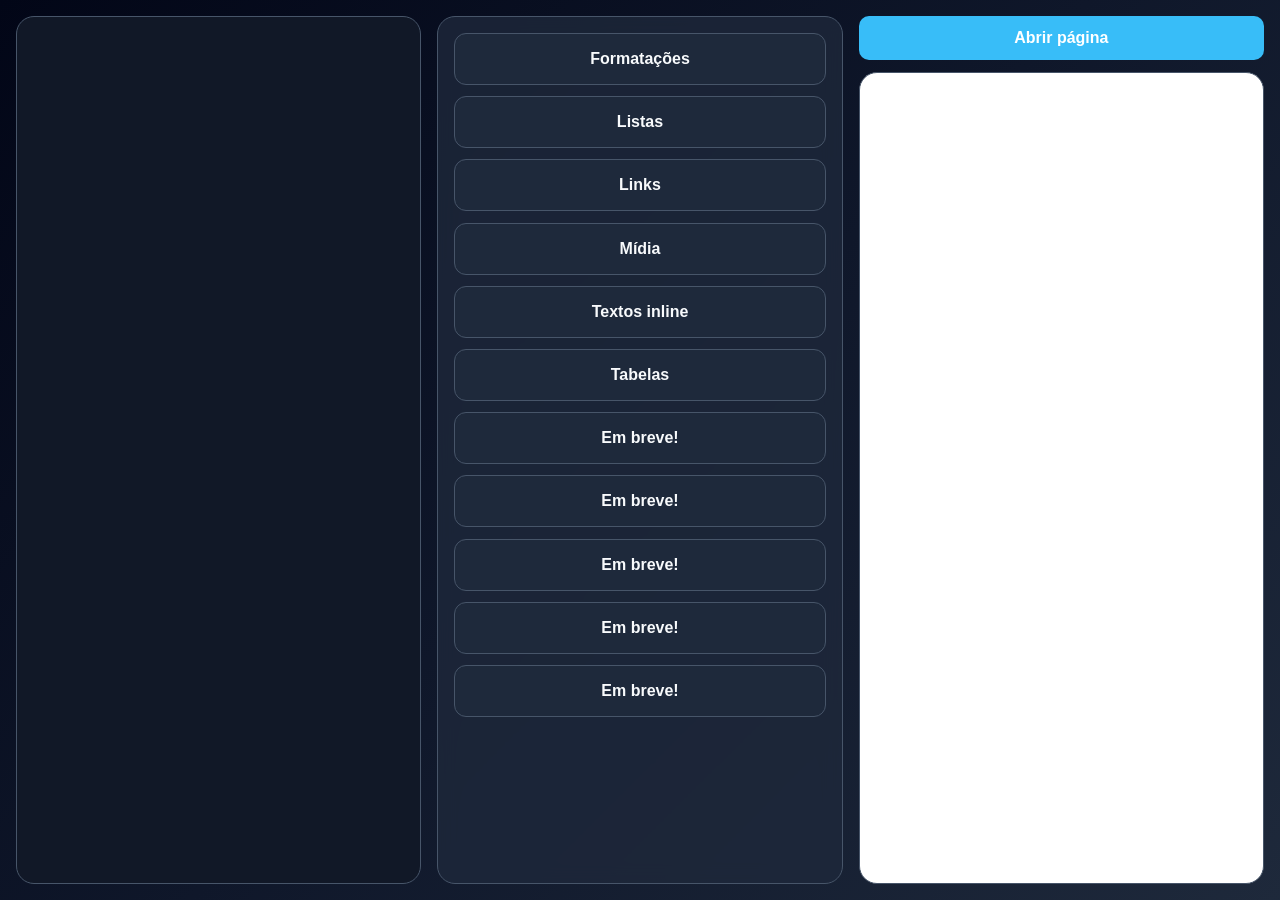
<file: index.html>
<!DOCTYPE html>
<html lang="pt-br">
<head>
    <meta charset="UTF-8">
    <meta name="viewport" content="width=device-width, initial-scale=1.0">
    <link rel="stylesheet" href="styles.css">
    <title>Inicio</title>
</head>
<body>
    <main>
        <section id="section-content-page">
            <pre id="content-page">
                <code class="language-html"></code>
            </pre>

        </section>
        <section id="button-section">
            <button id="page" class="show-page">Formatações</button>
            <button id="page2" class="show-page">Listas</button>
            <button id="page3" class="show-page">Links</button>
            <button id="page4" class="show-page">Mídia</button>
            <button id="page5" class="show-page">Textos inline</button>
            <button id="page6" class="show-page">Tabelas</button>
            <button id="page7" class="show-page">Em breve!</button>
            <button id="page8" class="show-page">Em breve!</button>
            <button id="page9" class="show-page">Em breve!</button>
            <button id="page10" class="show-page">Em breve!</button>
            <button id="page11" class="show-page">Em breve!</button>
        </section>
        <section class="preview-container">
            <div class="preview-actions">
                <a id="open-page" href="#" target="_top">Abrir página</a>
            </div>
            <iframe src="" id="pag"></iframe>
        </section>
    </main>
    <script src="app.js" type="module"></script>
    <script type="module" src="pages.js"></script>
</body>
</html>
</file>
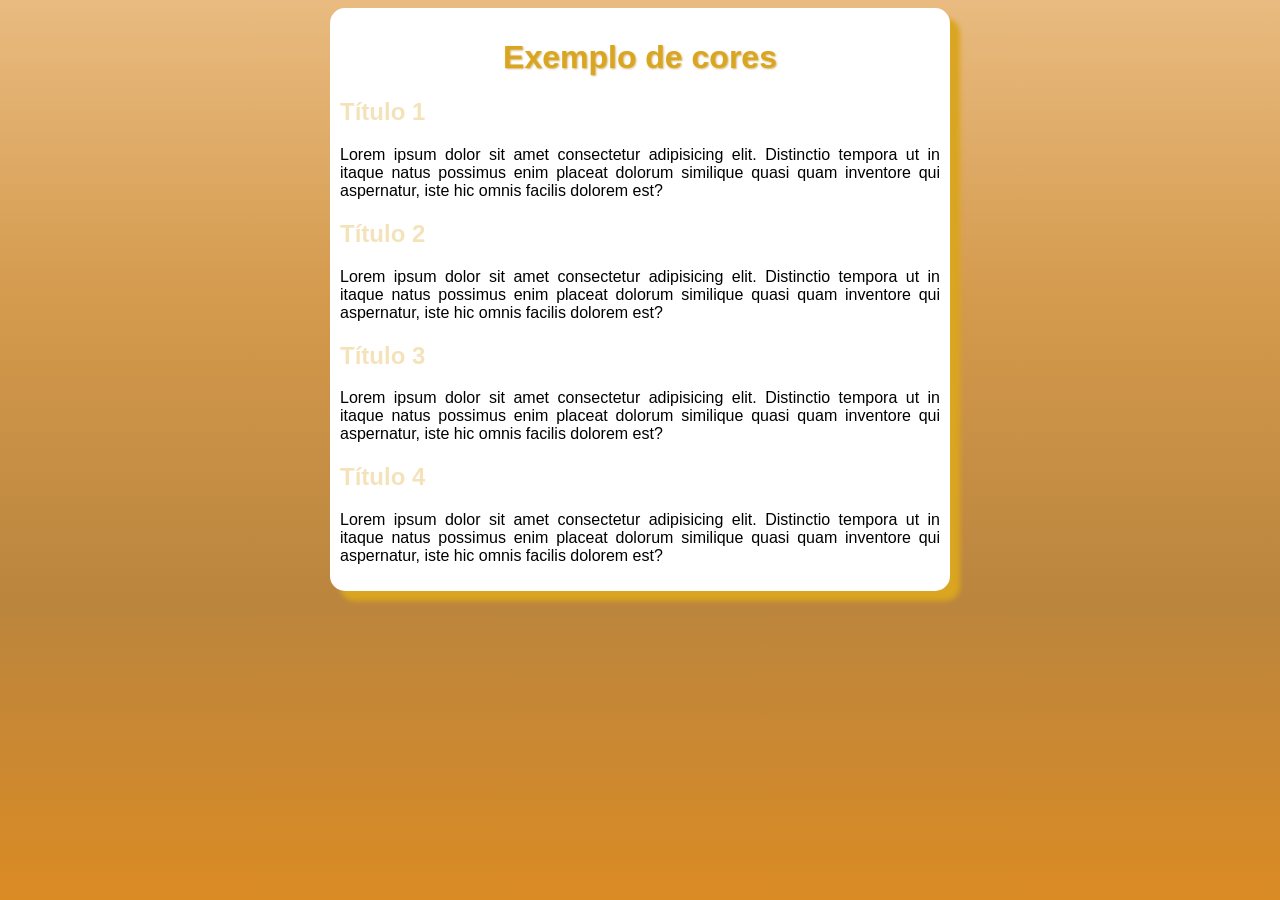
<file: pages/textos-inline/index.html>
<!DOCTYPE html>
<html lang="pt-br">
<head>
    <meta charset="UTF-8">
    <meta http-equiv="X-UA-Compatible" content="IE=edge">
    <meta name="viewport" content="width=device-width, initial-scale=1.0">
    <link rel="stylesheet" href="style.css">
    <title>Site de exemplo</title>
</head>
<body>
    
    <main>
        <h1>Exemplo de cores</h1>
        <h2>Título 1</h2>
        <p>Lorem ipsum dolor sit amet consectetur adipisicing elit. Distinctio tempora ut in itaque natus possimus enim placeat dolorum similique quasi quam inventore qui aspernatur, iste hic omnis facilis dolorem est?</p>
        <h2>Título 2</h2>
        <p>Lorem ipsum dolor sit amet consectetur adipisicing elit. Distinctio tempora ut in itaque natus possimus enim placeat dolorum similique quasi quam inventore qui aspernatur, iste hic omnis facilis dolorem est?</p>
        <h2>Título 3</h2>
        <p>Lorem ipsum dolor sit amet consectetur adipisicing elit. Distinctio tempora ut in itaque natus possimus enim placeat dolorum similique quasi quam inventore qui aspernatur, iste hic omnis facilis dolorem est?</p>
        <h2>Título 4</h2>
        <p>Lorem ipsum dolor sit amet consectetur adipisicing elit. Distinctio tempora ut in itaque natus possimus enim placeat dolorum similique quasi quam inventore qui aspernatur, iste hic omnis facilis dolorem est?</p>
   </main>

</body>
</html>
</file>
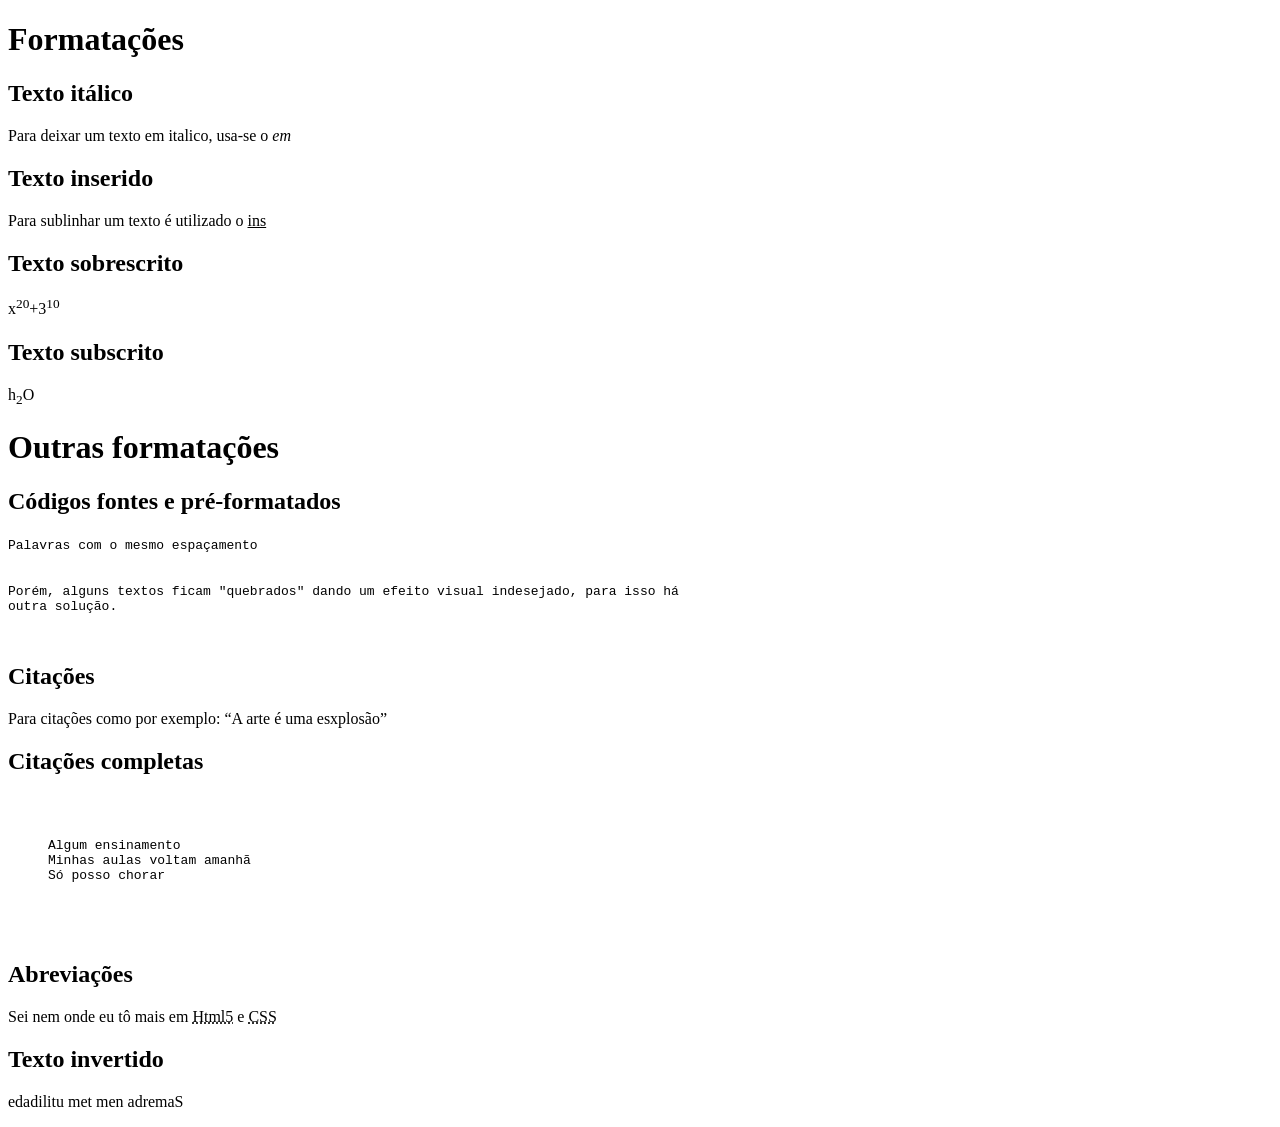
<file: pages/formatacoes.html>
<!DOCTYPE html>
<html lang="pt-br"><head>
    <meta charset="UTF-8">
    <meta name="viewport" content="width=device-width, initial-scale=1.0">
    <title>Formatação de textos</title>
</head>
<body>
    <h1>Formatações</h1>
    <h2>Texto itálico</h2>
    <p>Para deixar um texto em italico, usa-se o <em>em</em></p>
    <h2>Texto inserido</h2>
    <p>Para sublinhar um texto é utilizado o <ins>ins</ins></p>
    <h2>Texto sobrescrito</h2>
    <p>x<sup>20</sup>+3<sup>10</sup></p>
    <h2>Texto subscrito</h2>
    <p>h<sub>2</sub>O</p>
    <h1>Outras formatações</h1>
    <h2>Códigos fontes e pré-formatados</h2>
    <p><code>Palavras com o mesmo espaçamento</code></p>
    <p></p><pre>        <code>
Porém, alguns textos ficam "quebrados" dando um efeito visual indesejado, para isso há
outra solução.
        </code>
    </pre>
    <p></p>
    <h2>Citações</h2>
    <p>Para citações como por exemplo: <q>A arte é uma esxplosão</q></p>
    <h2>Citações completas</h2>
    <pre>
        <blockquote cite="aqui só serve para colocar algum link e não se ferrar com direitos autorais">
Algum ensinamento
Minhas aulas voltam amanhã
Só posso chorar
            </blockquote>
        </pre>
    <h2>Abreviações</h2>
    <p>Sei nem onde eu tô mais em <abbr title="Hypertext Markup Language" >Html5</abbr> e <abbr title="Cascading Style Sheets">CSS</abbr></p>
    <h2>Texto invertido</h2>
    <p><bdo dir="rtl">Samerda nem tem utilidade</bdo></p>

</body></html>
</file>
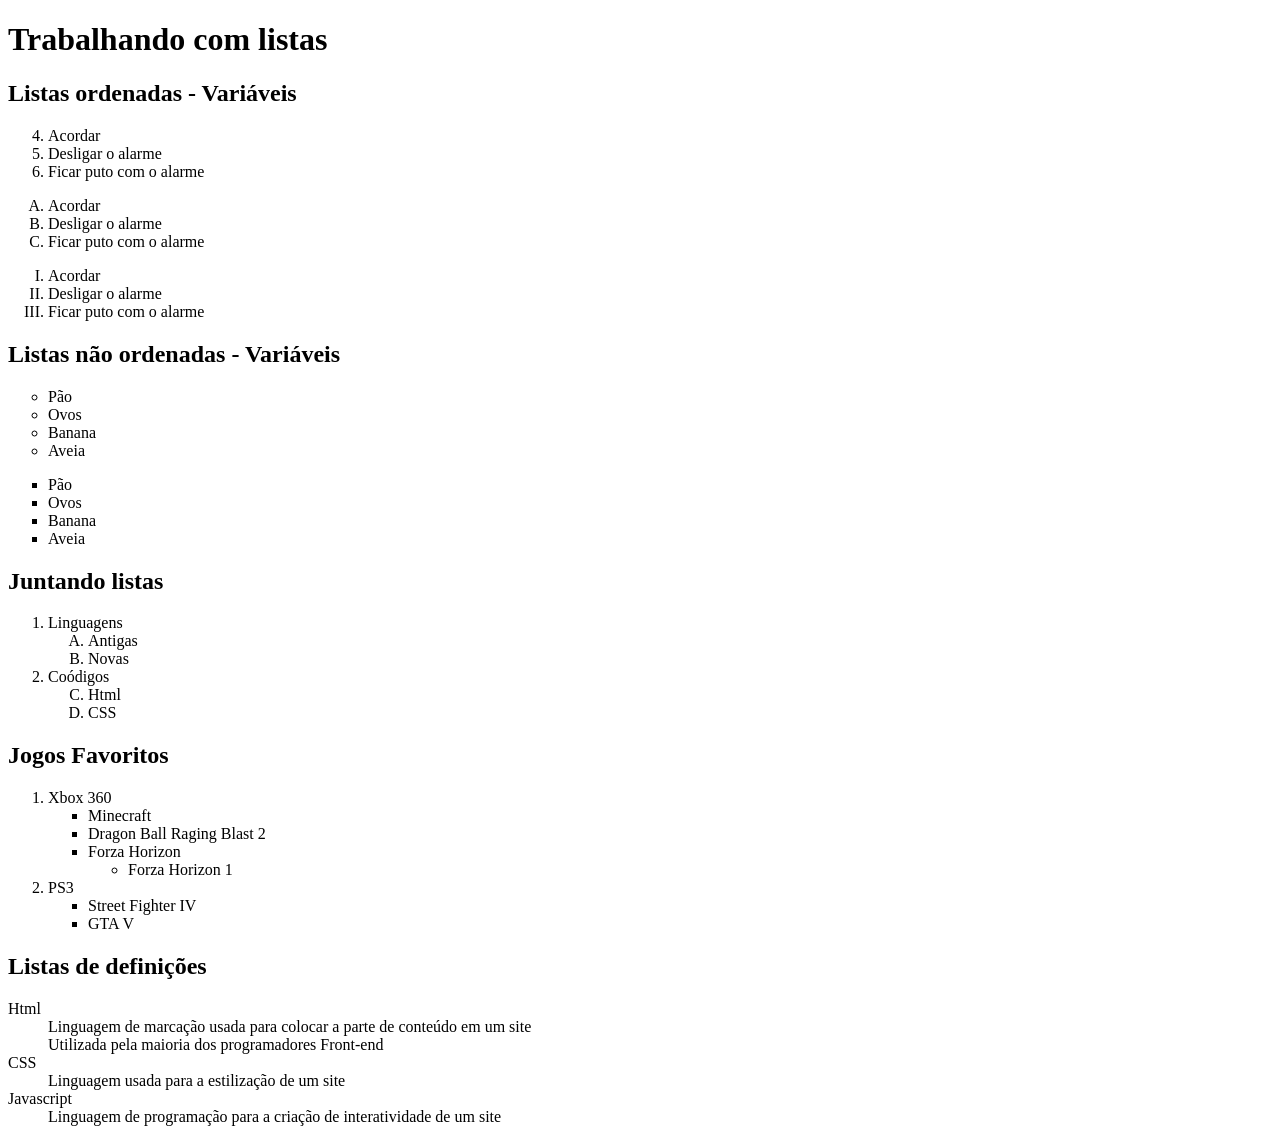
<file: pages/listas.html>
<!DOCTYPE html>
<html lang="pt-br">
    <head>
        <meta charset="UTF-8">
        <meta name="viewport" content="width=device-width, initial-scale=1.0">
        <title>Listas</title>
    </head>
    <body>
        <h1>Trabalhando com listas</h1>
        <h2>Listas ordenadas - Variáveis</h2>
        <ol type="1" start="4"> <!-- types: 1, A, a, I, i -->
            <li>Acordar</li>
            <li>Desligar o alarme</li>
            <li>Ficar puto com o alarme</li>
        </ol>
        <ol type="A">
            <li>Acordar</li>
            <li>Desligar o alarme</li>
            <li>Ficar puto com o alarme</li>
        </ol>
        <ol type="I">
            <li>Acordar</li>
            <li>Desligar o alarme</li>
            <li>Ficar puto com o alarme</li>
        </ol>
        <h2>Listas não ordenadas - Variáveis</h2>
        <ul type="circle"> <!-- disc(padrão), circle, square -->
            <li>Pão</li>
            <li>Ovos</li>
            <li>Banana</li>
            <li>Aveia</li>
        </ul>
        <ul type="square">
            <li>Pão</li>
            <li>Ovos</li>
            <li>Banana</li>
            <li>Aveia</li>
        </ul>
        <h2>Juntando listas</h2>
        <ol>
            <li>Linguagens</li>
            <ol type="A">
                <li>Antigas</li>
                <li>Novas</li>
            </ol>
            <li>Coódigos</li>
            <ol type="A" start="3">
                <li>Html</li>
                <li>CSS</li>
            </ol>
        </ol>
        <h2>Jogos Favoritos</h2>
        <ol>
            <li>Xbox 360</li>
            <ul type="square">
                <li>Minecraft</li>
                <li>Dragon Ball Raging Blast 2</li>
                <li>Forza Horizon</li>
                <ul type="circle">
                    <li>Forza Horizon 1</li>
                </ul>
            </ul>
            <li>PS3</li>
            <ul type="square">
                <li>Street Fighter IV</li>
                <li>GTA V</li>
            </ul>
        </ol>
        <h2>Listas de definições</h2>
        <dl>
            <dt>Html</dt> <!-- Termo -->
            <dd>Linguagem de marcação usada para colocar a parte de conteúdo em um site</dd> <!-- Descrição -->
            <dd>Utilizada pela maioria dos programadores Front-end</dd>
            <dt>CSS</dt>
            <dd>Linguagem usada para a estilização de um site</dd>
            <dt>Javascript</dt>
            <dd>Linguagem de programação para a criação de interatividade de um site</dd>
        </dl>
    </body>
</html>
</file>
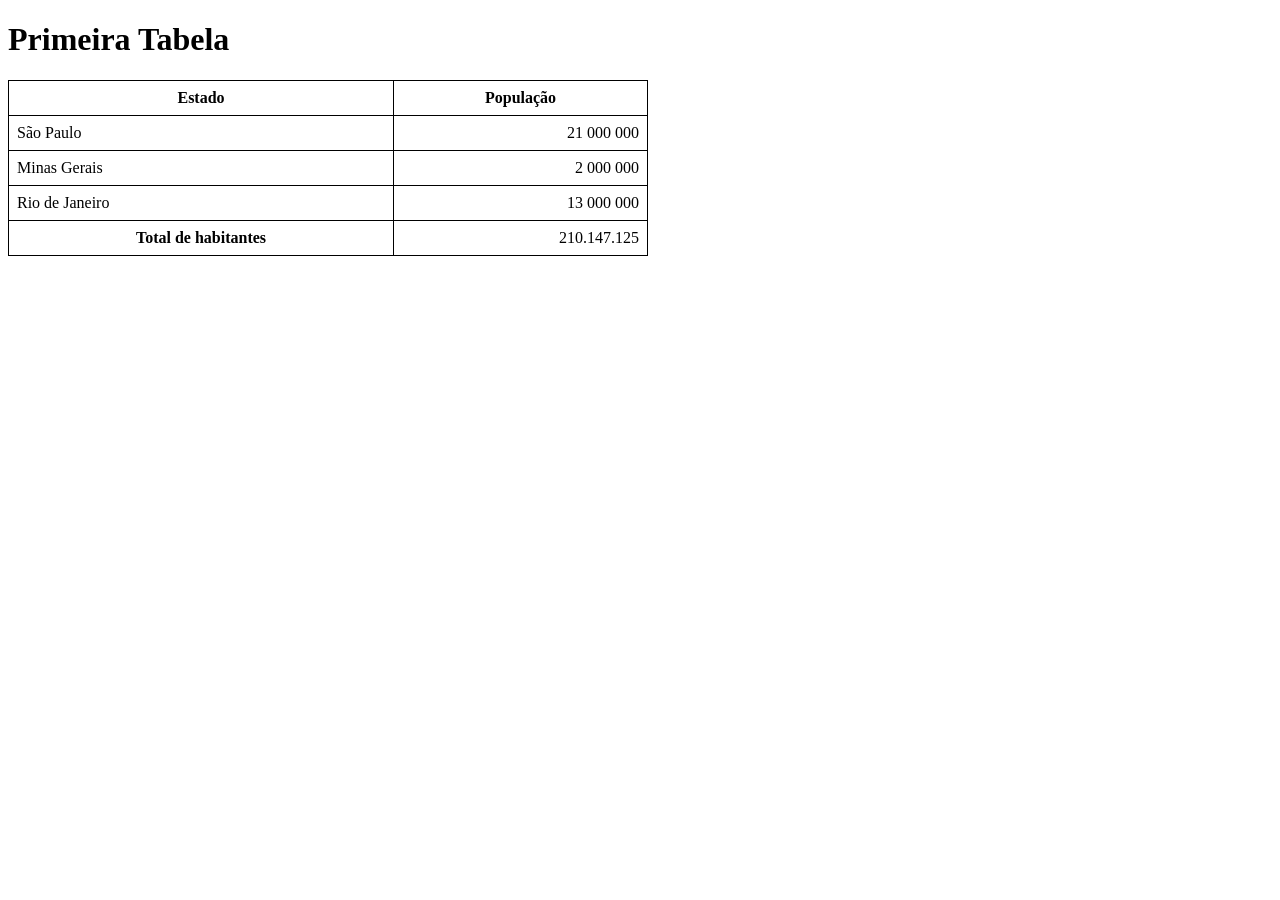
<file: pages/tabelas.html>
<!DOCTYPE html>
<html lang="pt-br">
<head>
    <meta charset="UTF-8">
    <meta http-equiv="X-UA-Compatible" content="IE=edge">
    <meta name="viewport" content="width=device-width, initial-scale=1.0">
    <title>Tabelas</title>
    <style>
        table {
            width: 50vw;            
            border-collapse: collapse;
        }

        th, td {
            padding: 0.5em;
            border: 0.1em solid black;
        }

        .populacao {
            text-align: end;
        }

        tfoot tr td {
            text-align: end;
        }
    </style>
</head>
<body>
    
    <h1>Primeira Tabela</h1>

    <table>
        <thead>
            <tr> <!--Table row = linhas de tabela-->
                <th>Estado</th> <!--Título da tabela, aacho que nem eu nem você sabemos qual a tradução dessa merda-->
                <th>População</th>
            </tr>
        </thead>
        <tbody>
            <tr>
                <td>São Paulo</td> <!--Table datas = dados de tabela-->
                <td class="populacao">21 000 000</td>
            </tr>
            <tr>
                <td>Minas Gerais</td>
                <td class="populacao">2 000 000</td>
            </tr>
            <tr>
                <td>Rio de Janeiro</td>
                <td class="populacao">13 000 000</td>
        </tbody>
        <tfoot>
            <tr>
            <th>Total de habitantes</th>
                <td>210.147.125</td>
            </tr>
        </tfoot>
    </table>

</body>
</html>
</file>
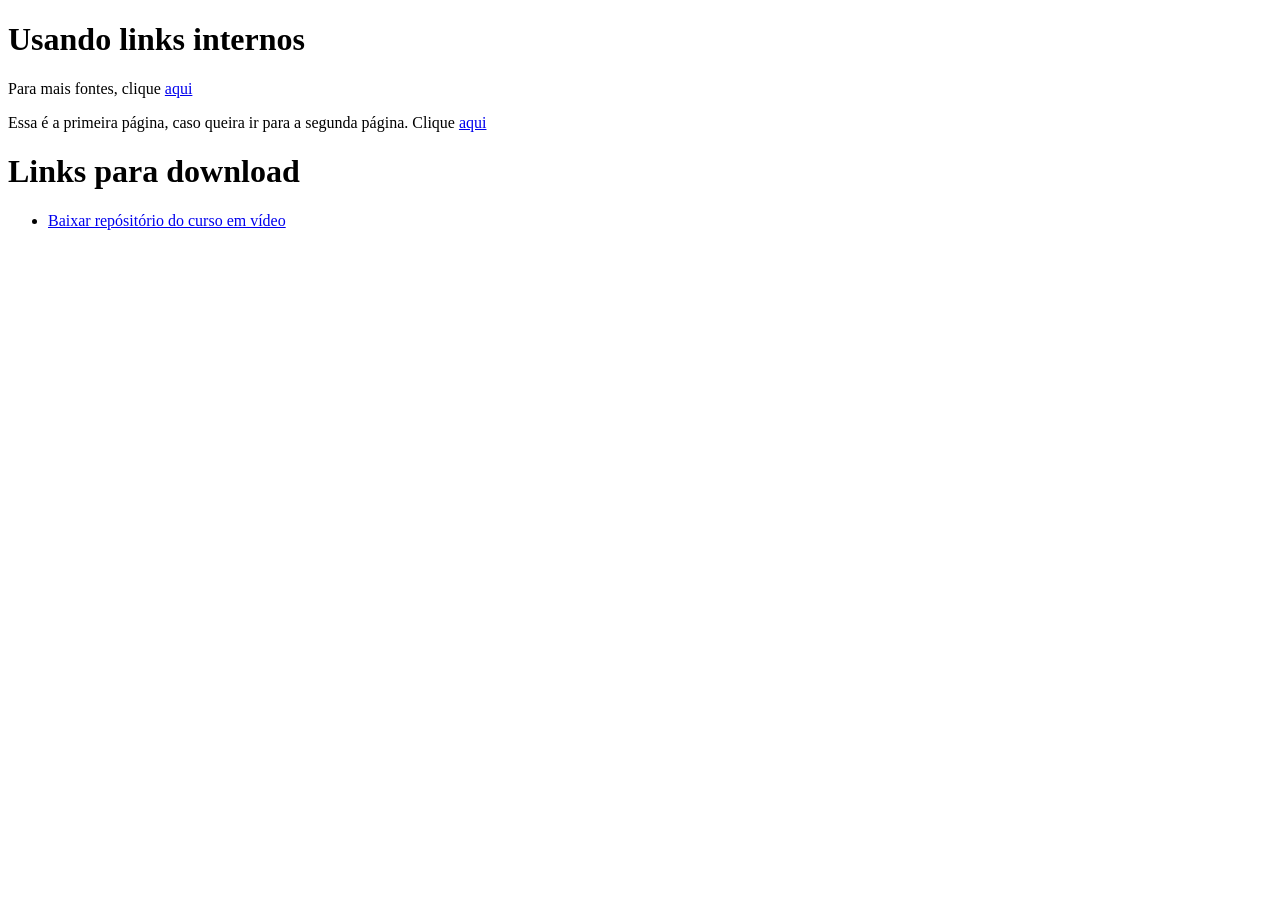
<file: pages/ex003/links.html>
<!DOCTYPE html>
<html lang="pt-br">
<head>
    <meta charset="UTF-8">
    <meta name="viewport" content="width=device-width, initial-scale=1.0">
    <title>Links</title>
</head>
<body>
    
    <h1>Usando links internos</h1>
    <p>Para mais fontes, clique <a href="https://developer.mozilla.org/pt-BR/" target="_blank" rel="external">aqui</a></p>
    <p>Essa é a primeira página, caso queira ir para a segunda página. Clique <a href="./pag002.html" rel="next">aqui</a></p>
    <h1>Links para download</h1>
    <ul>
        <li><a href="../ex003/download/10 - Ligações em toda parte.pdf" download="10 - Ligações em toda parte.pdf" type="application/pdf">Baixar repósitório do curso em vídeo</a></li>
    </ul>
</body>
</html>
</file>
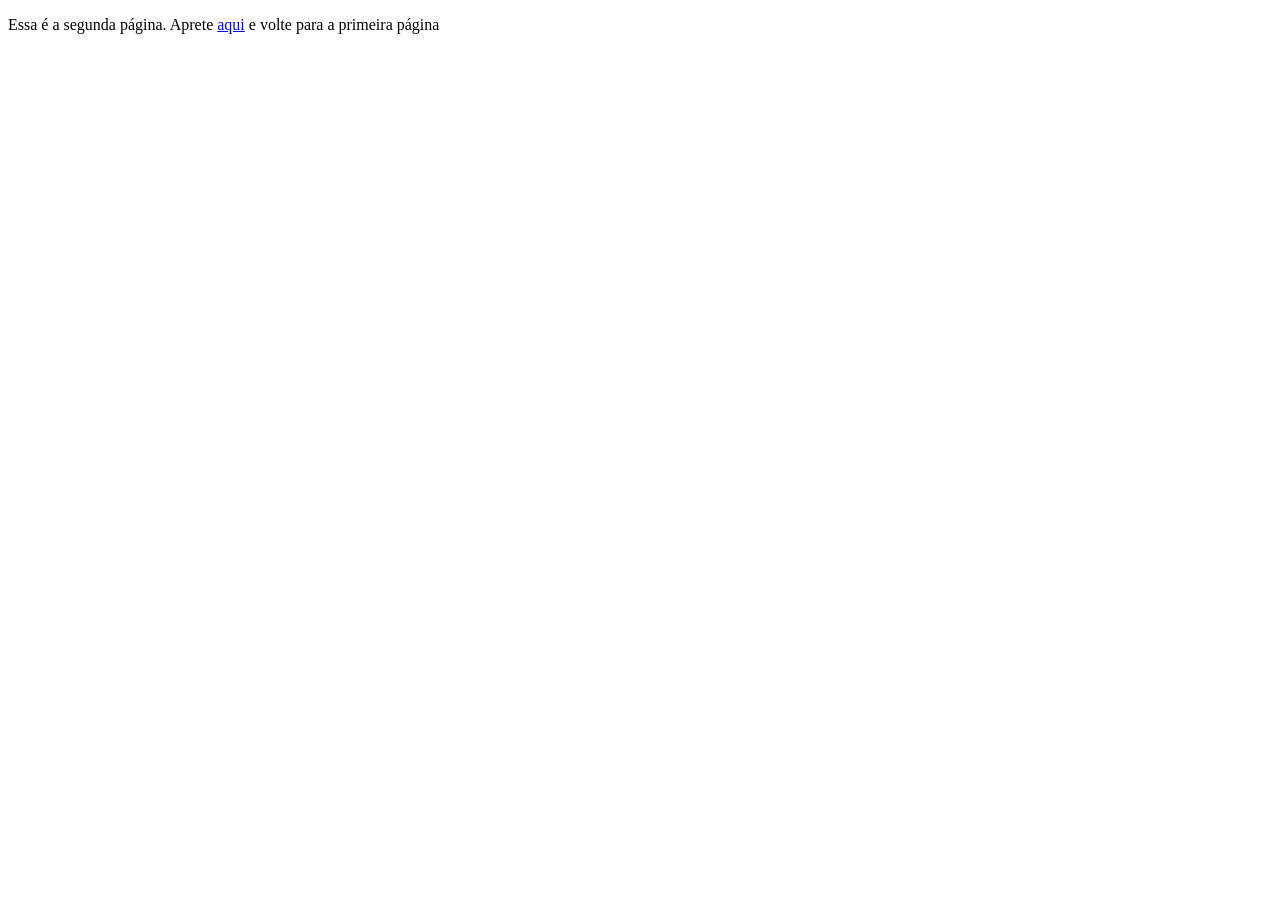
<file: pages/ex003/pag002.html>
<!DOCTYPE html>
<html lang="ept-br">
<head>
    <meta charset="UTF-8">
    <meta name="viewport" content="width=device-width, initial-scale=1.0">
    <title>Página 2</title>
</head>
<body>
    
    <p>Essa é a segunda página. Aprete <a href="./links.html" rel="prev">aqui</a> e volte para a primeira página</p>

</body>
</html>
</file>
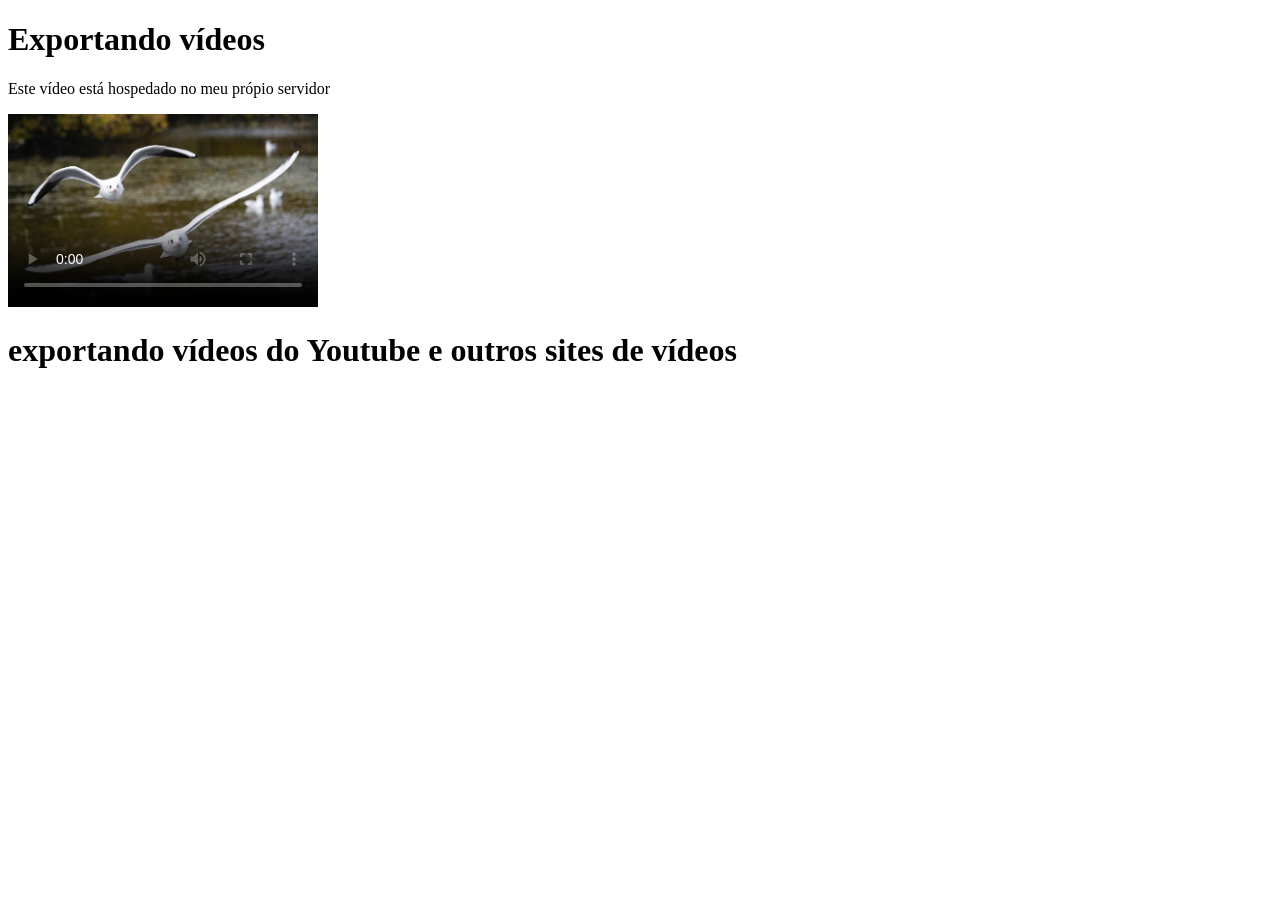
<file: pages/ex005/midia.html>
<!DOCTYPE html>
<html lang="pt-br">
<head>
    <meta charset="UTF-8">
    <meta name="viewport" content="width=device-width, initial-scale=1.0">
    <title>Mídia</title>
</head>
<body>
    
    <h1>Exportando vídeos</h1> <!--Consume sua banda e te faz pagar taxas altas-->
    <p>Este vídeo está hospedado no meu própio servidor</p>
    <video poster="imagens/postergaivota.jpg" width="310" controls loop>
        <source src="midia/meuvideo.mp4" type="video/mp4">
        <!--<source src="midia/meuvideo.m4v" type="video/mp4">
        <source src="midia/meuvideo.webm" type="video/webm">
        <source src="midia/meuvideo.ogv" type="video/ogg">-->
    </video>

    <h1>exportando vídeos do Youtube e outros sites de vídeos</h1> <!--Não consume sua banda-->
    <iframe width="450" height="315" src="https://www.youtube.com/embed/FdE5G95B7Mg" title="YouTube video player" frameborder="0" allow="accelerometer; autoplay; clipboard-write; encrypted-media; gyroscope; picture-in-picture" allowfullscreen></iframe>

    <iframe src="https://player.vimeo.com/video/140561159?h=a0c2e2f789&loop=1&color=c9ff23" width="400" height="225" frameborder="0" allow="autoplay; fullscreen; picture-in-picture" allowfullscreen></iframe>
    <!--<p><a href="https://vimeo.com/140561159">2D Animation Reel</a> from <a href="https://vimeo.com/joshschneideranimation">Joshua Schneider</a> on <a href="https://vimeo.com">Vimeo</a>.</p>-->

</body>
</html>
</file>
<file: styles.css>
/* body {
    display: flex;
    width: 98vw;
    height: 98vh;
}

main {
    display: flex;
    justify-content: center;
    width: 100%;
}

#button-section {
    min-width: 300px;
    max-width: 600px;
    display: flex;
    flex-direction: column;
}

#button-section > button {
    background-color: aquamarine;
    border: 0;
    border-bottom: 1px solid blue;
    border-top: 1px solid blue;
    height: 3.41em;
}

#section-content-page {
    width: 600px;
    height: 500px;
    background: #1e1e1e;
    overflow-y: auto;
    padding: 0.1em;
    box-sizing: border-box;
    border: 1px solid #333;
    display: flex;
    justify-content: flex-start;
}

#content-page {
    width: 100%;
    display: none;
    overflow-x: hidden;
    margin: 0;
    color: #d4d4d4;
    font-family: Consolas, 'Courier New', monospace;
    font-size: 14px;
    line-height: 1.5;
    text-wrap: inherit;
    justify-content: flex-start;
}

iframe {
    text-wrap: inherit;
}

@media (max-width: 1024px) {
    main {
        display: flex;
        flex-direction: column;
    }
} */

* {
    margin: 0;
    padding: 0;
    box-sizing: border-box;
}

:root {
    --bg: #0f172a;
    --card: #1e293b;
    --card-hover: #334155;
    --border: #475569;
    --accent: #38bdf8;
    --text: #f8fafc;
    --text-muted: #94a3b8;
    --code-bg: #111827;
}

body {
    min-height: 100vh;
    background: linear-gradient(135deg, #020617, #0f172a, #1e293b);
    color: var(--text);
    font-family: Inter, Arial, sans-serif;
    padding: 1rem;
}

/* LAYOUT PRINCIPAL */

main {
    width: 100%;
    height: calc(100vh - 2rem);
    display: grid;
    grid-template-columns: minmax(400px, 1fr) minmax(400px, 1fr) minmax(400px, 1fr);
    gap: 1rem;
}

/* MENU */

#button-section {
    background: rgba(30, 41, 59, 0.8);
    backdrop-filter: blur(10px);
    border: 1px solid var(--border);
    border-radius: 18px;
    padding: 1rem;
    display: flex;
    flex-direction: column;
    gap: .7rem;
    overflow-y: auto;
}

/* BOTÕES */

#button-section button {
    background: var(--card);
    color: var(--text);
    border: 1px solid var(--border);
    border-radius: 12px;
    padding: 1rem;
    cursor: pointer;
    font-size: 1rem;
    font-weight: 600;
    transition: .5s ease-in-out;
}

#button-section button:hover {
    background: var(--card-hover);
    border-color: var(--accent);
    transform: translateY(-2px);
    box-shadow: 0 0 15px rgba(56, 189, 248, .25);
}

#button-section button:active {
    transform: scale(.98);
}

#section-content-page {
    background: var(--code-bg);
    border: 1px solid var(--border);
    border-radius: 18px;
    overflow: hidden;
    display: flex;
    height: 100%;
    width: 100%;
}

#content-page {
    display: none;
    width: 100%;
    height: 100%;
    overflow: auto;
    color: #d4d4d4;
    padding: 1.5rem;
    font-family: Consolas, Monaco, monospace;
    font-size: .9rem;
    line-height: 1.7;
    white-space: pre-wrap;
}

/* IFRAME */

iframe {
    width: 100%;
    height: 100%;
    background: white;
    border: 1px solid var(--border);
    border-radius: 18px;
}

/* CONTAINER DO PREVIEW */

.preview-container {
    display: flex;
    flex-direction: column;
    gap: .8rem;
}

/* BOTÕES DE NAVEGAÇÃO */

.preview-actions {
    display: flex;
    gap: .8rem;
}

.preview-actions button, .preview-actions a {
    flex: 1;
    text-decoration: none;
    background: var(--accent);
    color: #fff;
    border: none;
    border-radius: 10px;
    padding: .8rem;
    text-align: center;
    font-weight: 700;
    cursor: pointer;
    transition: .25s;
}

.preview-actions button:hover,
.preview-actions a:hover {
    opacity: .85;
}

/* SCROLL */

::-webkit-scrollbar {
    width: 8px;
    height: 8px;
}

::-webkit-scrollbar-thumb {
    background: var(--accent);
    border-radius: 999px;
}

::-webkit-scrollbar-track {
    background: transparent;
}

/* TABLET */

@media (max-width: 1200px) {
    main {
        grid-template-columns: 100%;
    }

    iframe {
        min-height: 500px;
    }
}

/* MOBILE */

@media (max-width: 900px) {
    body {
        padding: .5rem;
    }

    main {
        height: auto;

        display: flex;
        flex-direction: column;
    }

    #button-section {
        max-height: 300px;
    }

    #section-content-page {
        height: 450px;
    }

    iframe {
        height: 450px;
    }
}
</file>
<file: pages/textos-inline/style.css>
@charset "UTF-8";

* {
    font-family: Arial, Helvetica, sans-serif;
    background-attachment: fixed;
}

body {
    background-image: linear-gradient(to bottom, #e9bb80, #d49a4d, #bb853e, #da8b24);
}

main {
    background-color: white;
    width: 600px;
    padding: 10px;
    margin: auto;
    border-radius: 15px;
    box-shadow: 10px 10px 5px goldenrod;
}

h1 {
    color: goldenrod;
    text-align: center;
    text-shadow: 1px 1px 2px rgba(179, 136, 26, 0.61);
}

h2 {
    color: rgba(218, 165, 32, 0.308)
}

p {
    text-align: justify;
}
</file>
